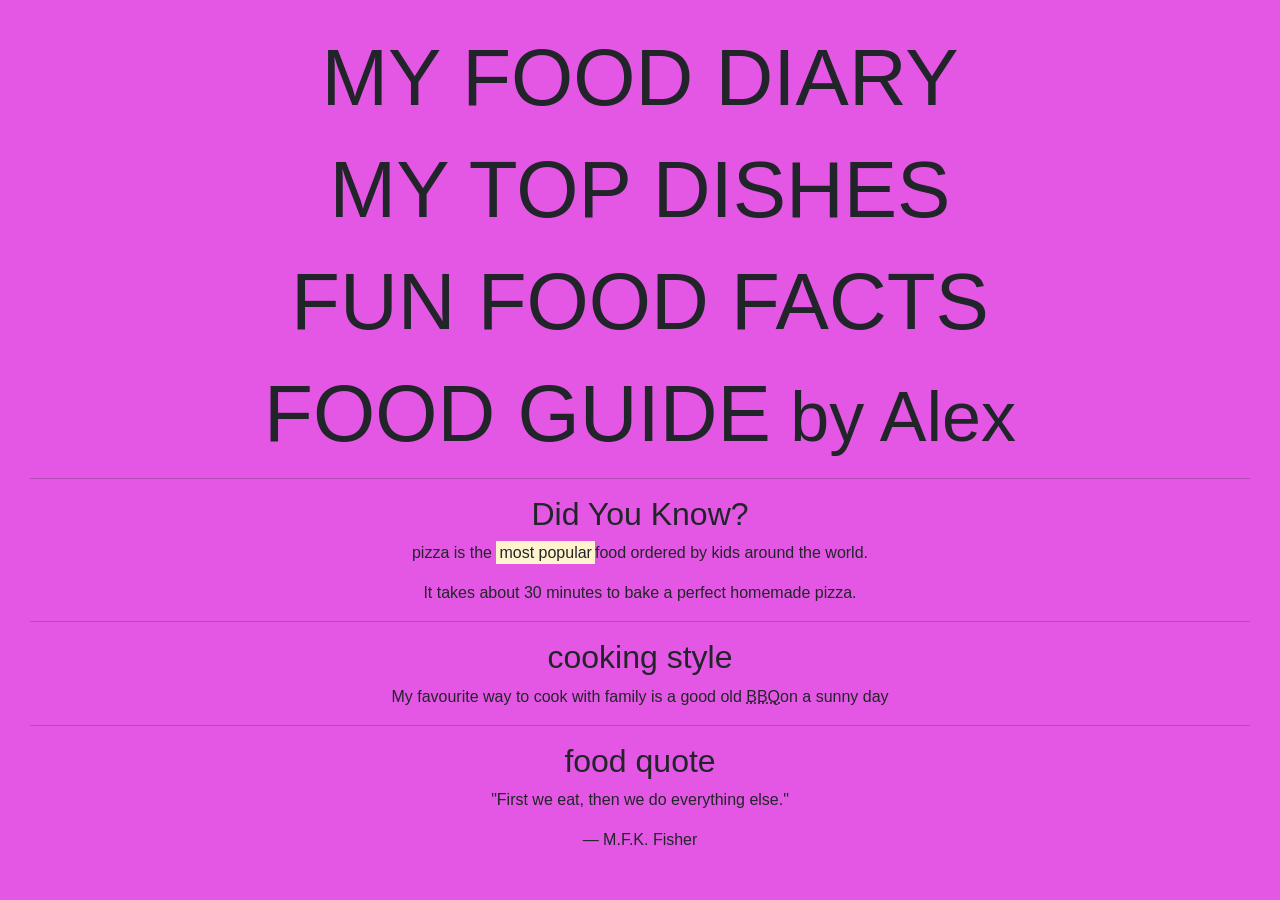
<file: lesson 2/index.html>
<!DOCTYPE html>
<html lang="en">
<head>
    <meta charset="UTF-8">
    <meta name="viewport" content="width=device-width, initial-scale=1.0">
    <title>my food diary</title>
    <link rel="stylesheet" href="https://cdn.jsdelivr.net/npm/bootstrap@5.3.8/dist/css/bootstrap.min.css">
    <link rel="stylesheet" href="style.css">


</head>
<body>
    <p class="display-1">MY FOOD DIARY</p>
    <p class="display-1">MY TOP DISHES</p>
    <p class="display-1">FUN FOOD FACTS</p>
    <p class="display-1">FOOD GUIDE<small> by Alex</small></p>
    
    <hr>
    <h2>Did You Know?</h2>
    <p>pizza is the <mark>most popular</mark>food ordered by kids around the world.</p>
    <p>It takes about 30 minutes to bake a perfect homemade pizza.</p>

    <hr>
    <h2>cooking style</h2>
<p>My favourite way to cook with family is a good old <abbr title ="Barbecue">BBQ</abbr>on a sunny day</p>


<hr>
<h2>food quote</h2>
<blockquote>
    <p>"First we eat, then we do everything else."</p>
    <p>— M.F.K. Fisher</p>
</blockquote>
</body>
</html>
</file>
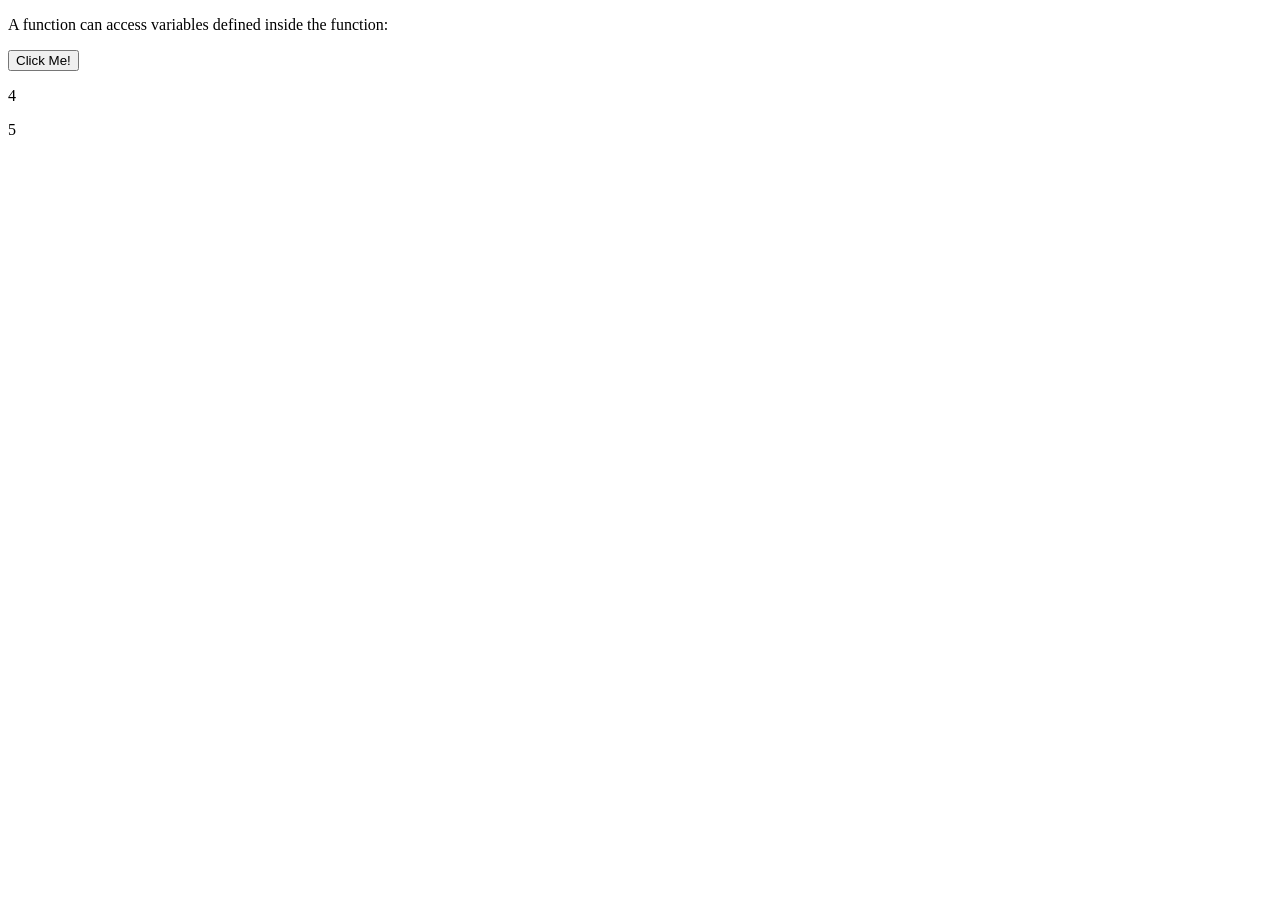
<file: lesson 8/index2.html>
<!DOCTYPE html>
<html lang="en">
<head>
    <meta charset="UTF-8">
    <meta name="viewport" content="width=device-width, initial-scale=1.0">
    <title>Document</title>
</head>
<body>
    <body>

  <p>A function can access variables defined inside the function:</p>
  <button type="button" onclick="myFunction()">Click Me!</button>
  
  <p id="demo"></p>
  <p id="demo1"></p>
  <p id="demo2"></p> <!-- Added this missing line -->

  <script>
    var b = 5;
    var a = 4; // Moved here so both the function and outside code can see it

    function myFunction() {
      document.getElementById("demo").innerHTML = b * a;
    }

    document.getElementById("demo1").innerHTML = a; // Now works perfectly
    document.getElementById("demo2").innerHTML = b; // Now works perfectly
  </script>

</body>

</body>
</html>
</file>
<file: lesson 2/style.css>
body{
    background-color: rgb(228, 87, 228);
    font-family: Arial,sans-serif;
    text-align: center;
    padding: 30px;
}

h2
</file>
